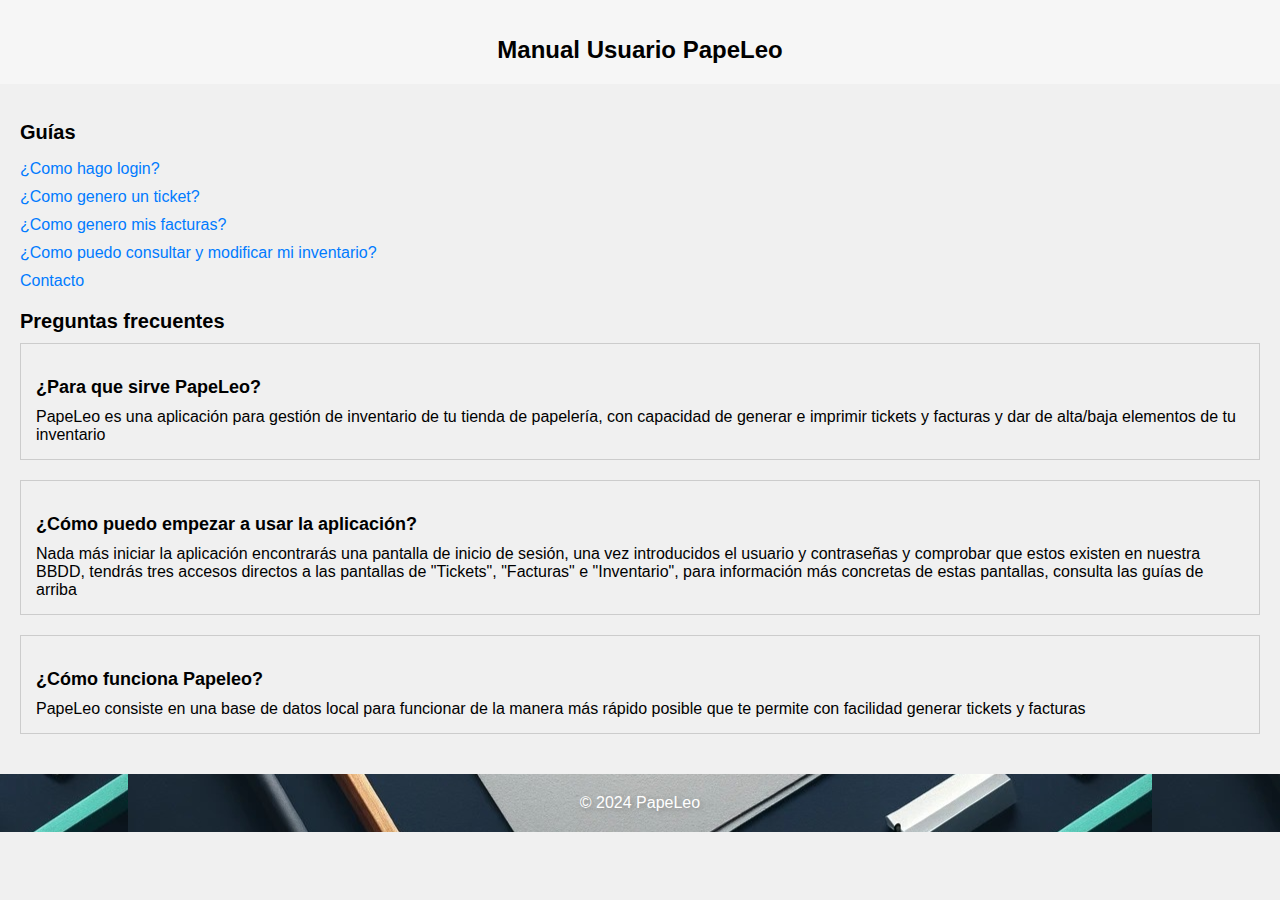
<file: target/classes/paginaWeb/paginaWeb/index.html>
<!DOCTYPE html>
<html lang="es">
<head>
  <meta charset="UTF-8">
  <meta name="viewport" content="width=device-width, initial-scale=1.0">
  <title>Manual Usuario PapeLeo</title>
  <link rel="stylesheet" href="estilo/style.css">
</head>
<body>
  <header>
    <h1>Manual Usuario PapeLeo</h1>
  </header>

  <main>
    <section class="categorias">
      <h2>Guías</h2>
      <ul>
        <li><a href="guias/login.html">¿Como hago login?</a></li>
        <li><a href="guias/generar-ticket.html">¿Como genero un ticket?</a></li>
        <li><a href="guias/facturas.html">¿Como genero mis facturas?</a></li>
        <li><a href="guias/inventario.html">¿Como puedo consultar y modificar mi inventario?</a></li>
        <li><a href="guias/contacto.html">Contacto</a></li>
      </ul>
    </section>

    <section class="preguntas-frecuentes">
      <h2>Preguntas frecuentes</h2>
      <div class="pregunta">
        <h3>¿Para que sirve PapeLeo?</h3>
        <p>PapeLeo es una aplicación para gestión de inventario de tu tienda de papelería, con capacidad de generar e imprimir tickets y facturas y dar de alta/baja elementos de tu inventario</p>
      </div>
      <div class="pregunta">
        <h3>¿Cómo puedo empezar a usar la aplicación?</h3>
        <p>Nada más iniciar la aplicación encontrarás una pantalla de inicio de sesión, una vez introducidos el usuario y contraseñas y comprobar que estos existen en nuestra BBDD, tendrás tres accesos directos a las pantallas de "Tickets", "Facturas" e "Inventario", para información más concretas de estas pantallas, consulta las guías de arriba</p>
      </div>
      <div class="pregunta">
        <h3>¿Cómo funciona Papeleo?</h3>
        <p>PapeLeo consiste en una base de datos local para funcionar de la manera más rápido posible que te permite con facilidad generar tickets y facturas</p>
      </div>
      </section>
  </main>

  <footer>
    <p>&copy; 2024 PapeLeo</p>
  </footer>
</body>
</html>
</file>
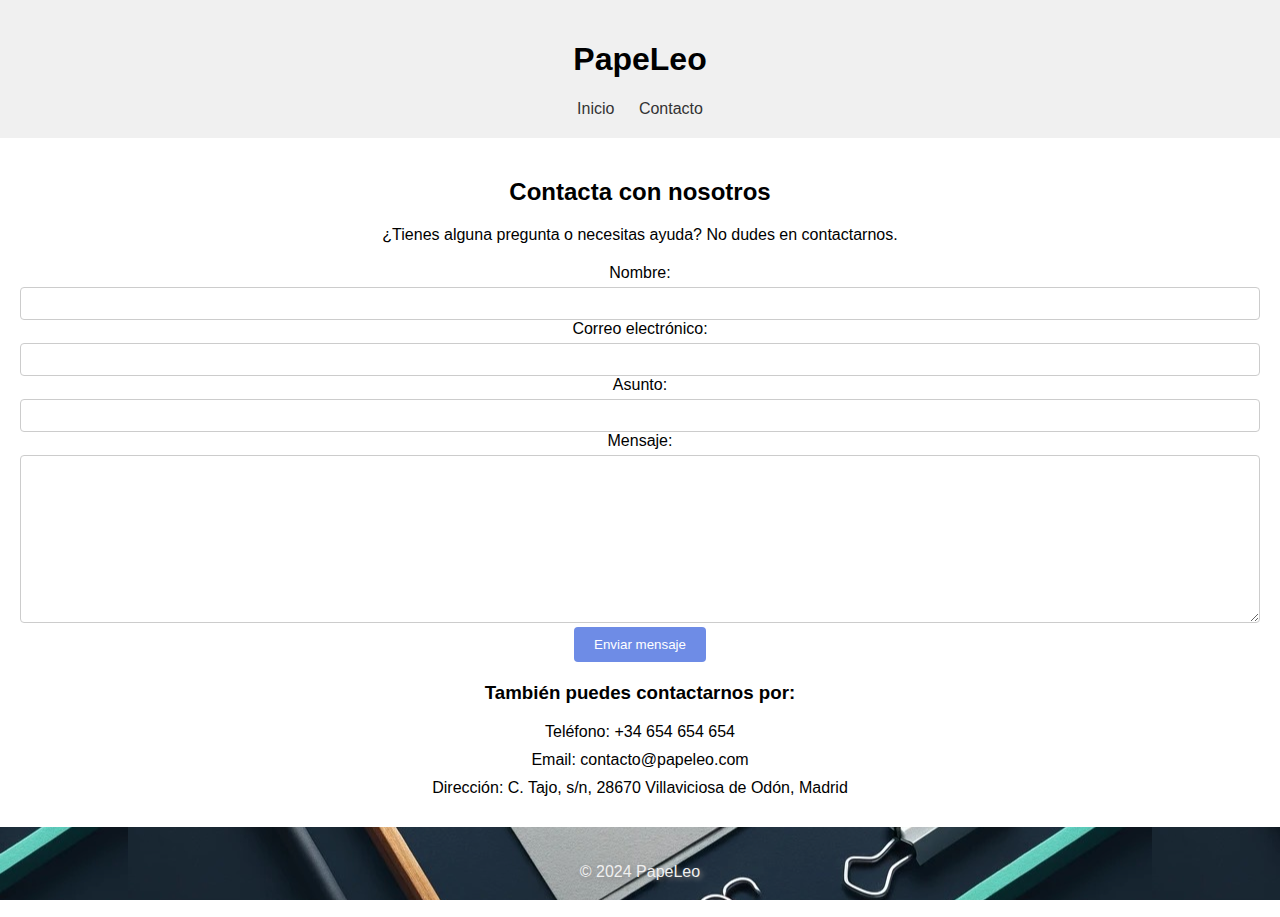
<file: target/classes/paginaWeb/paginaWeb/guias/contacto.html>
<!DOCTYPE html>
<html lang="es">
<head>
    <meta charset="UTF-8">
    <meta name="viewport" content="width=device-width, initial-scale=1.0">
    <title>Contacto - PapeLeo</title>
    <link rel="stylesheet" href="estilosguias/styleContacto.css">
</head>
<body>
    <header>
        <h1>PapeLeo</h1>
        <nav>
            <ul>
                <li><a href="../index.html">Inicio</a></li>
                <li><a href="contacto.html">Contacto</a></li>
            </ul>
        </nav>
    </header>

    <main>
        <section class="contacto">
            <h2>Contacta con nosotros</h2>
            <p>¿Tienes alguna pregunta o necesitas ayuda? No dudes en contactarnos.</p>

            <form action="#">
                <label for="nombre">Nombre:</label>
                <input type="text" id="nombre" name="nombre" required>

                <label for="email">Correo electrónico:</label>
                <input type="email" id="email" name="email" required>

                <label for="asunto">Asunto:</label>
                <input type="text" id="asunto" name="asunto" required>

                <label for="mensaje">Mensaje:</label>
                <textarea id="mensaje" name="mensaje" rows="10" required></textarea>

                <button type="submit">Enviar mensaje</button>
            </form>

            <div class="informacion-contacto">
                <h3>También puedes contactarnos por:</h3>
                <ul>
                    <li>Teléfono: +34 654 654 654</li>
                    <li>Email: contacto@papeleo.com</li>
                    <li>Dirección: C. Tajo, s/n, 28670 Villaviciosa de Odón, Madrid</li>
                </ul>
            </div>
        </section>
    </main>

    <footer>
        <p>&copy; 2024 PapeLeo</p>
    </footer>
</body>
</html>
</file>
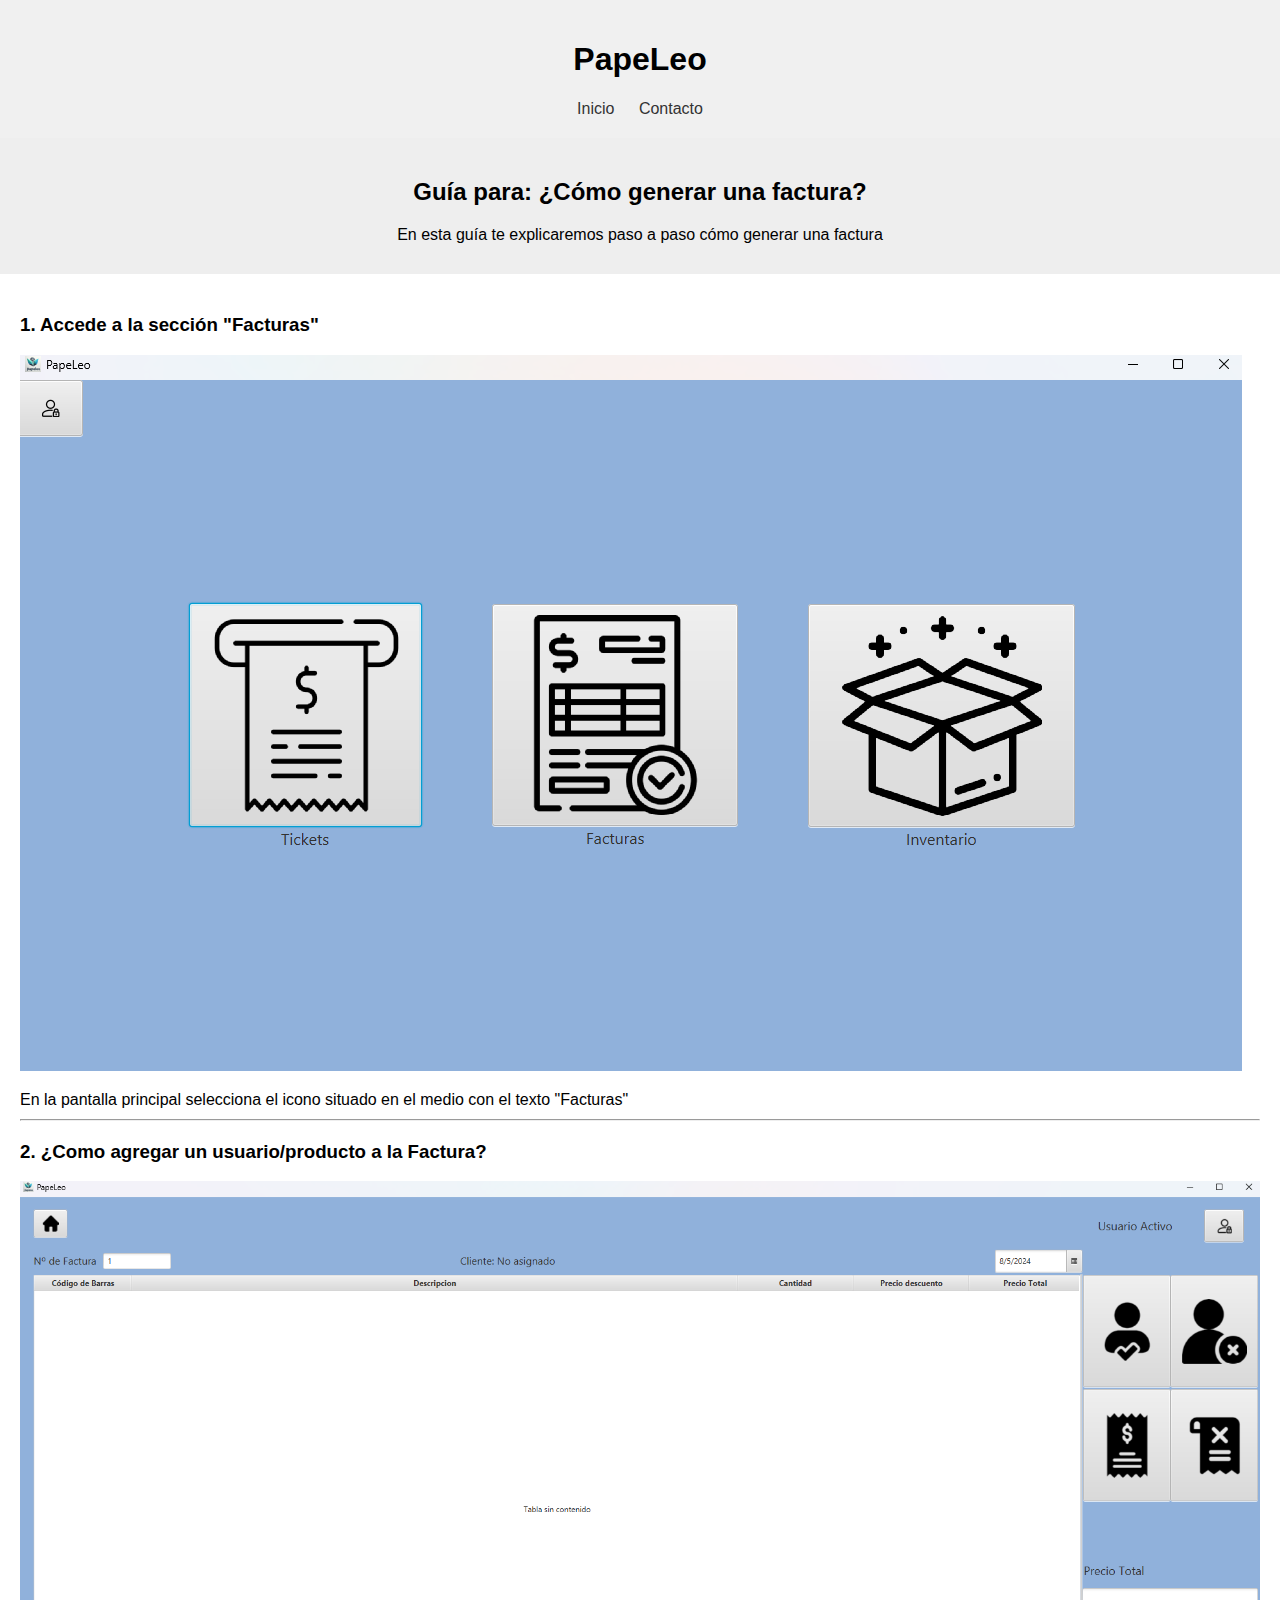
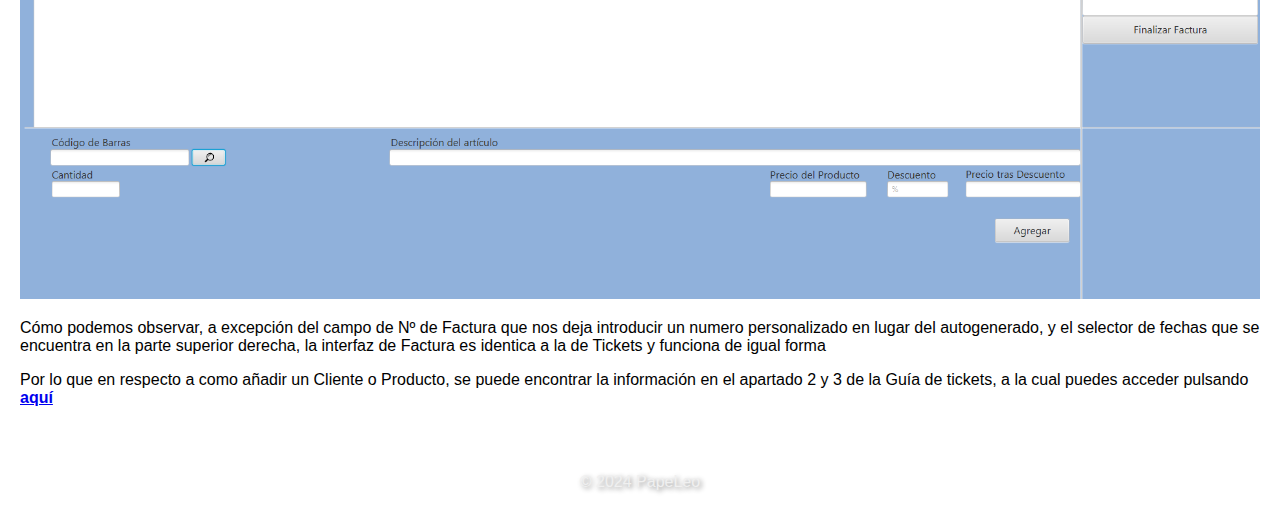
<file: target/classes/paginaWeb/paginaWeb/guias/facturas.html>
<!DOCTYPE html>
<html lang="es">
<head>
    <meta charset="UTF-8">
    <meta name="viewport" content="width=device-width, initial-scale=1.0">
    <title>Guía - PapeLeo</title>
    <link rel="stylesheet" href="estilosguias/style.css">
</head>
<body>
    <header>
        <h1>PapeLeo</h1>
        <nav>
            <ul>
                <li><a href="../index.html">Inicio</a></li>
                <li><a href="contacto.html">Contacto</a></li>
            </ul>
        </nav>
    </header>

    <main>
        <section class="hero">
            <h2>Guía para: ¿Cómo generar una factura?</h2>
            <p>En esta guía te explicaremos paso a paso cómo generar una factura</p>
        </section>

        <section class="contenido">
            <h3>1. Accede a la sección "Facturas"</h3>
            <p><img src="imagenes/Tickets1.png" alt="Factura1"></p>
            <p>En la pantalla principal selecciona el icono situado en el medio con el texto "Facturas"</p>
            <hr>

            <h3>2. ¿Como agregar un usuario/producto a la Factura? </h3>
            <p><img src="imagenes/Factura2.png" alt="Factura2"></p>
            <p>Cómo podemos observar, a excepción del campo de Nº de Factura que nos deja introducir un numero personalizado en lugar del autogenerado, y el selector de fechas que se encuentra en la parte superior derecha, la interfaz de Factura es identica a la de Tickets y funciona de igual forma</p>
            <p>Por lo que en respecto a como añadir un Cliente o Producto, se puede encontrar la información en el apartado 2 y 3 de la Guía de tickets, a la cual puedes acceder pulsando <a href="generar-ticket.html"><b>aquí</b></a></p>
        </section>
    </main>

    <footer>
        <p>&copy; 2024 PapeLeo</p>
    </footer>
</body>
</html>
</file>
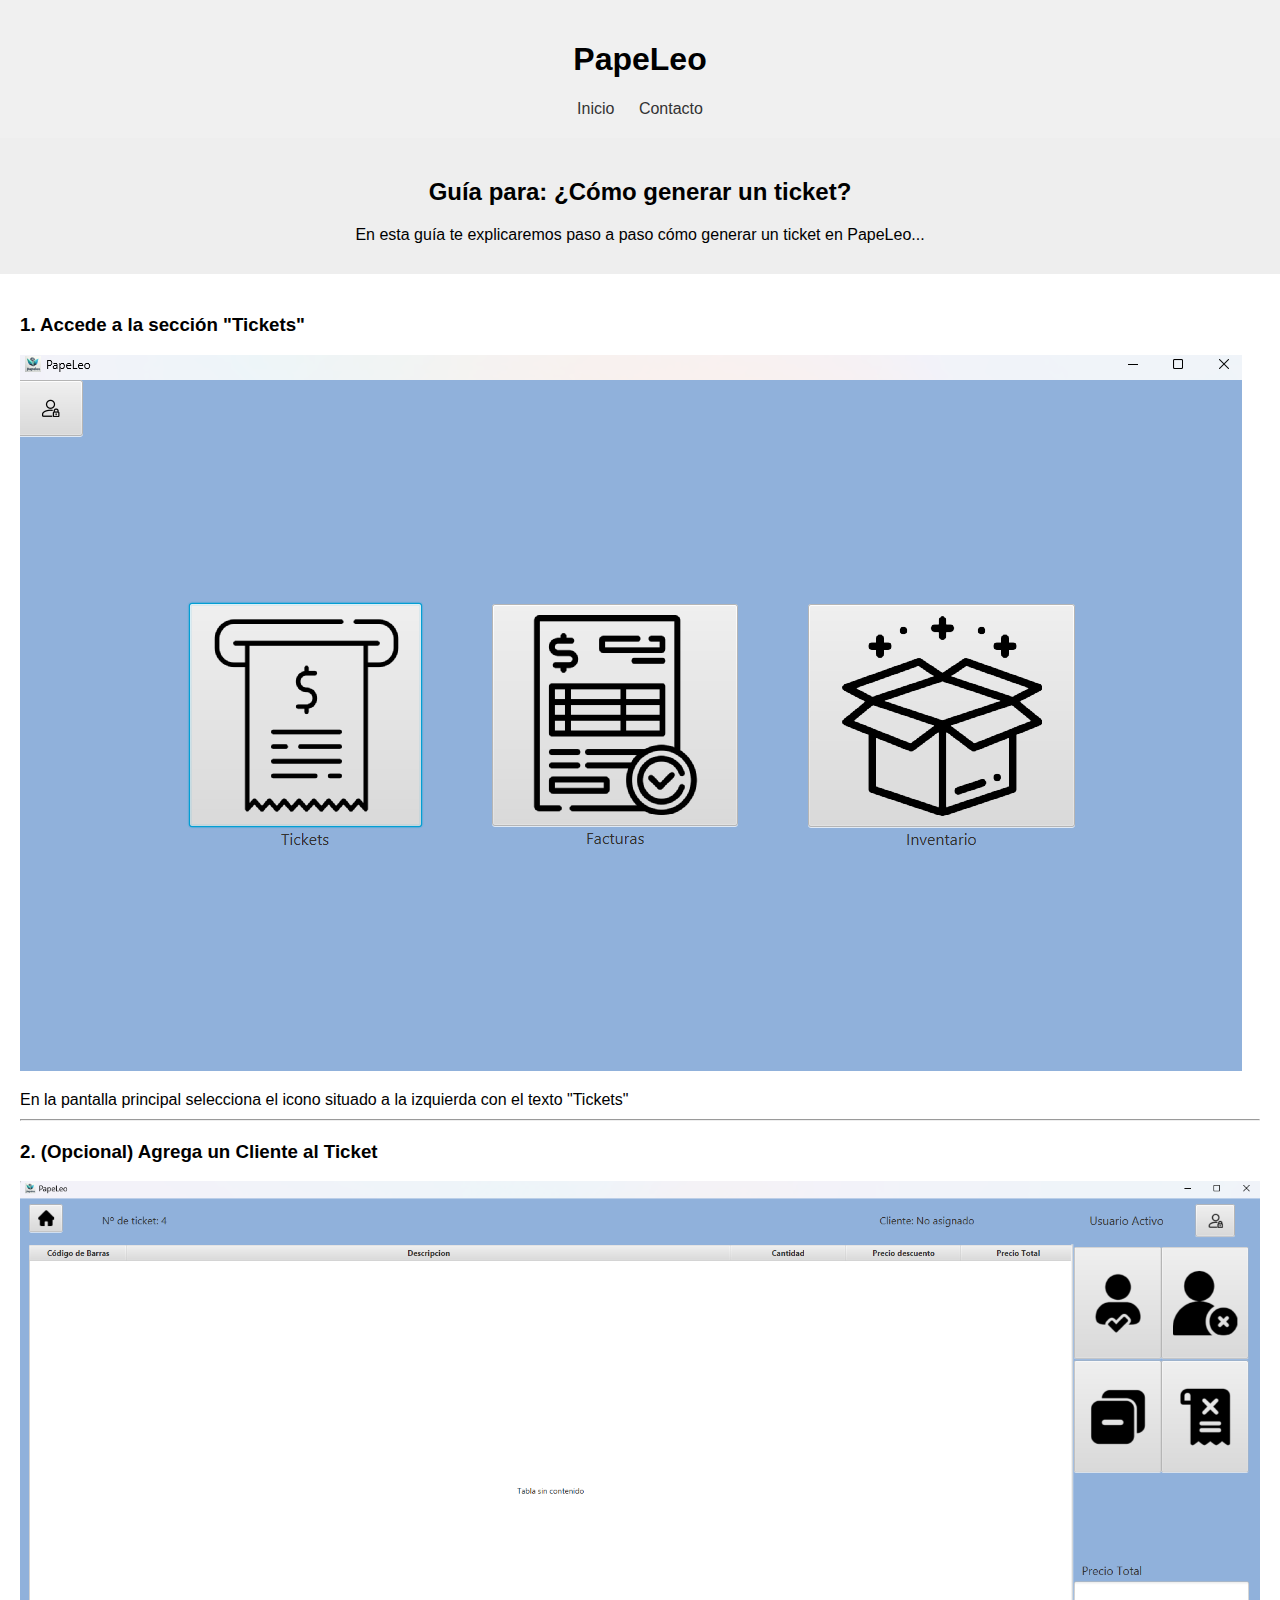
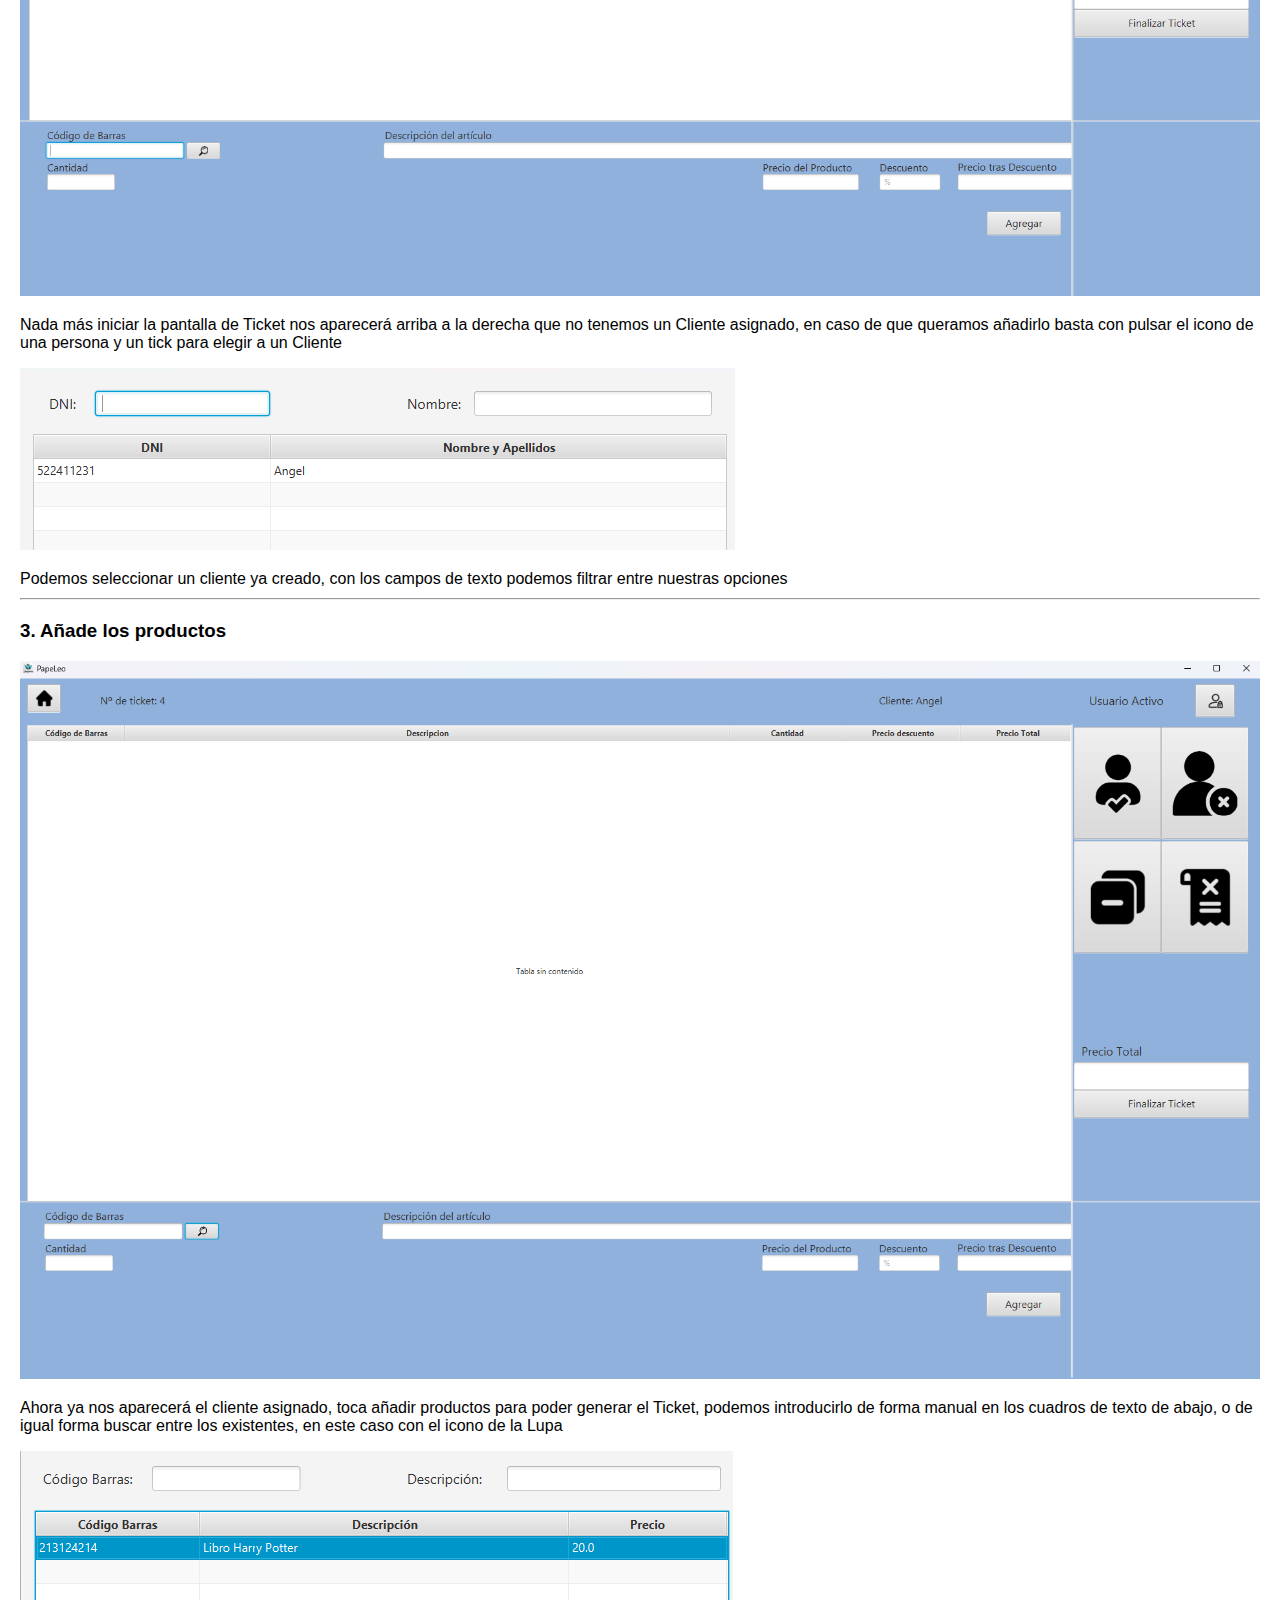
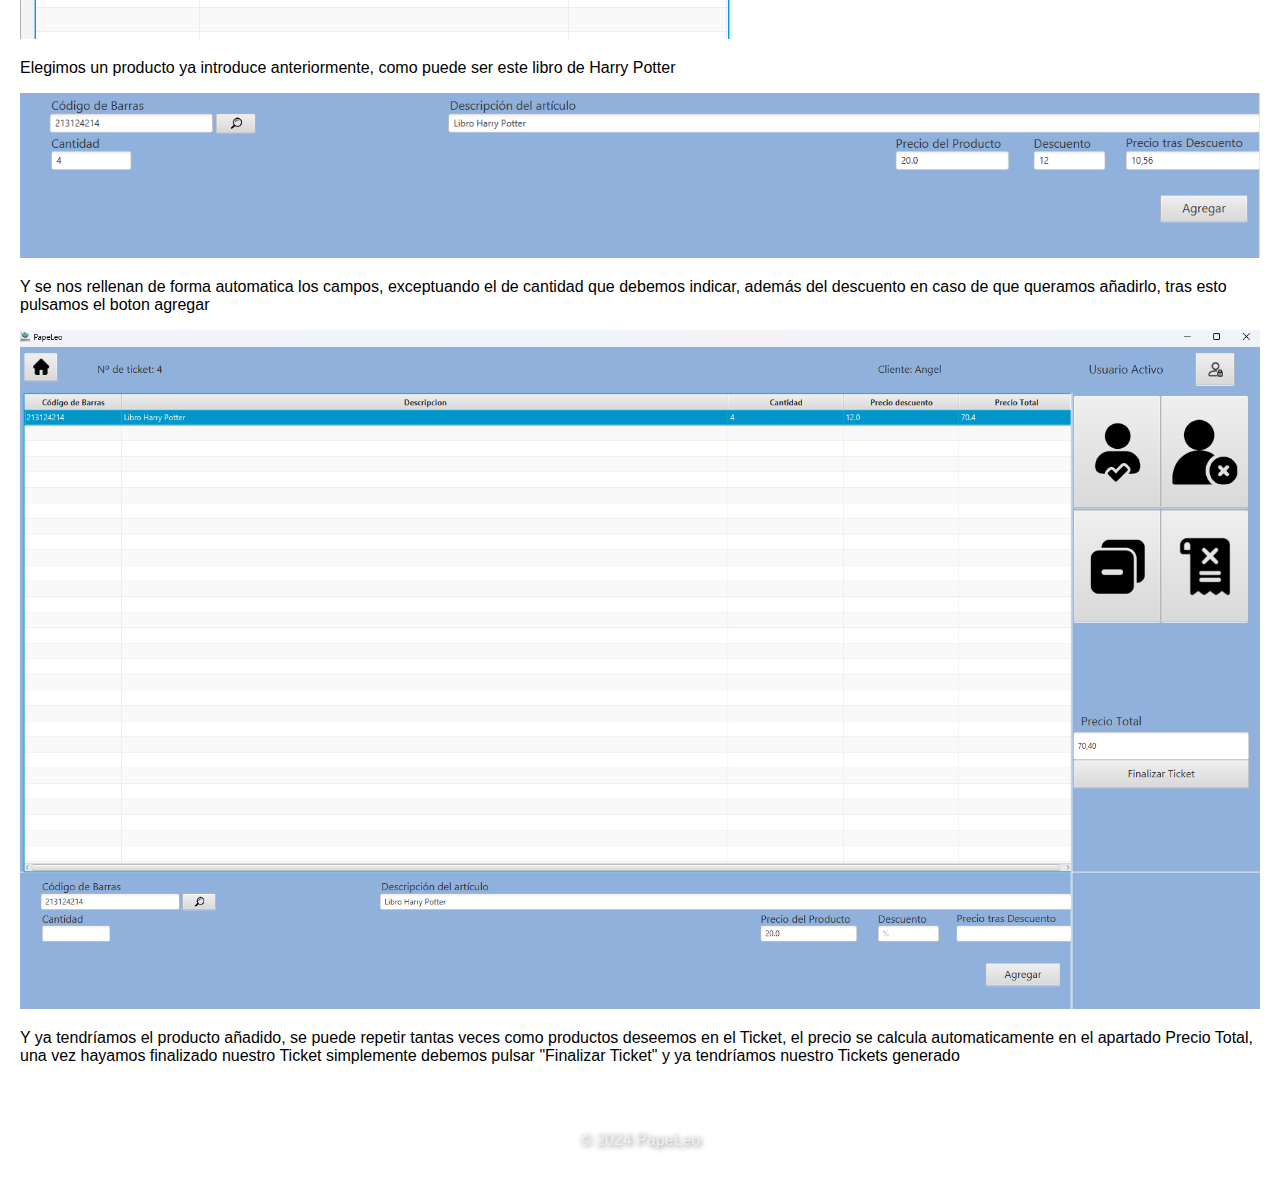
<file: target/classes/paginaWeb/paginaWeb/guias/generar-ticket.html>
<!DOCTYPE html>
<html lang="es">
<head>
    <meta charset="UTF-8">
    <meta name="viewport" content="width=device-width, initial-scale=1.0">
    <title>Guía - PapeLeo</title>
    <link rel="stylesheet" href="estilosguias/style.css">
</head>
<body>
    <header>
        <h1>PapeLeo</h1>
        <nav>
            <ul>
                <li><a href="../index.html">Inicio</a></li>
                <li><a href="contacto.html">Contacto</a></li>
            </ul>
        </nav>
    </header>

    <main>
        <section class="hero">
            <h2>Guía para: ¿Cómo generar un ticket?</h2>
            <p>En esta guía te explicaremos paso a paso cómo generar un ticket en PapeLeo...</p>
        </section>

        <section class="contenido">
            <h3>1. Accede a la sección "Tickets"</h3>
            <p><img src="imagenes/Tickets1.png" alt="Tickets1"></p>
            <p>En la pantalla principal selecciona el icono situado a la izquierda con el texto "Tickets"</p>
            <hr>

            <h3>2. (Opcional) Agrega un Cliente al Ticket</h3>
            <p><img src="imagenes/Tickets2.png" alt="Ticket2"></p>
            <p>Nada más iniciar la pantalla de Ticket nos aparecerá arriba a la derecha que no tenemos un Cliente asignado, en caso de que queramos añadirlo basta con pulsar el icono de una persona y un tick para elegir a un Cliente</p>
            <p><img src="imagenes/Tickets3.png" alt="Ticket3"></p>
            <p>Podemos seleccionar un cliente ya creado, con los campos de texto podemos filtrar entre nuestras opciones</p>
            <hr>
            

            <h3>3. Añade los productos</h3>
            <p><img src="imagenes/Tickets4.png" alt="Ticket4"></p>
            <p>Ahora ya nos aparecerá el cliente asignado, toca añadir productos para poder generar el Ticket, podemos introducirlo de forma manual en los cuadros de texto de abajo, o de igual forma buscar entre los existentes, en este caso con el icono de la Lupa</p>
            <p><img src="imagenes/Tickets5.png" alt="Ticket5"></p>
            <p>Elegimos un producto ya introduce anteriormente, como puede ser este libro de Harry Potter</p>
            <p><img src="imagenes/Tickets6.png" alt="Ticket6"></p>
            <p>Y se nos rellenan de forma automatica los campos, exceptuando el de cantidad que debemos indicar, además del descuento en caso de que queramos añadirlo, tras esto pulsamos el boton agregar</p>
            <p><img src="imagenes/Tickets7.png" alt="Ticket7"></p>
            <p>Y ya tendríamos el producto añadido, se puede repetir tantas veces como productos deseemos en el Ticket, el precio se calcula automaticamente en el apartado Precio Total, una vez hayamos finalizado nuestro Ticket simplemente debemos pulsar "Finalizar Ticket" y ya tendríamos nuestro Tickets generado</p>
        </section>
    </main>

    <footer>
        <p>&copy; 2024 PapeLeo</p>
    </footer>
</body>
</html>
</file>
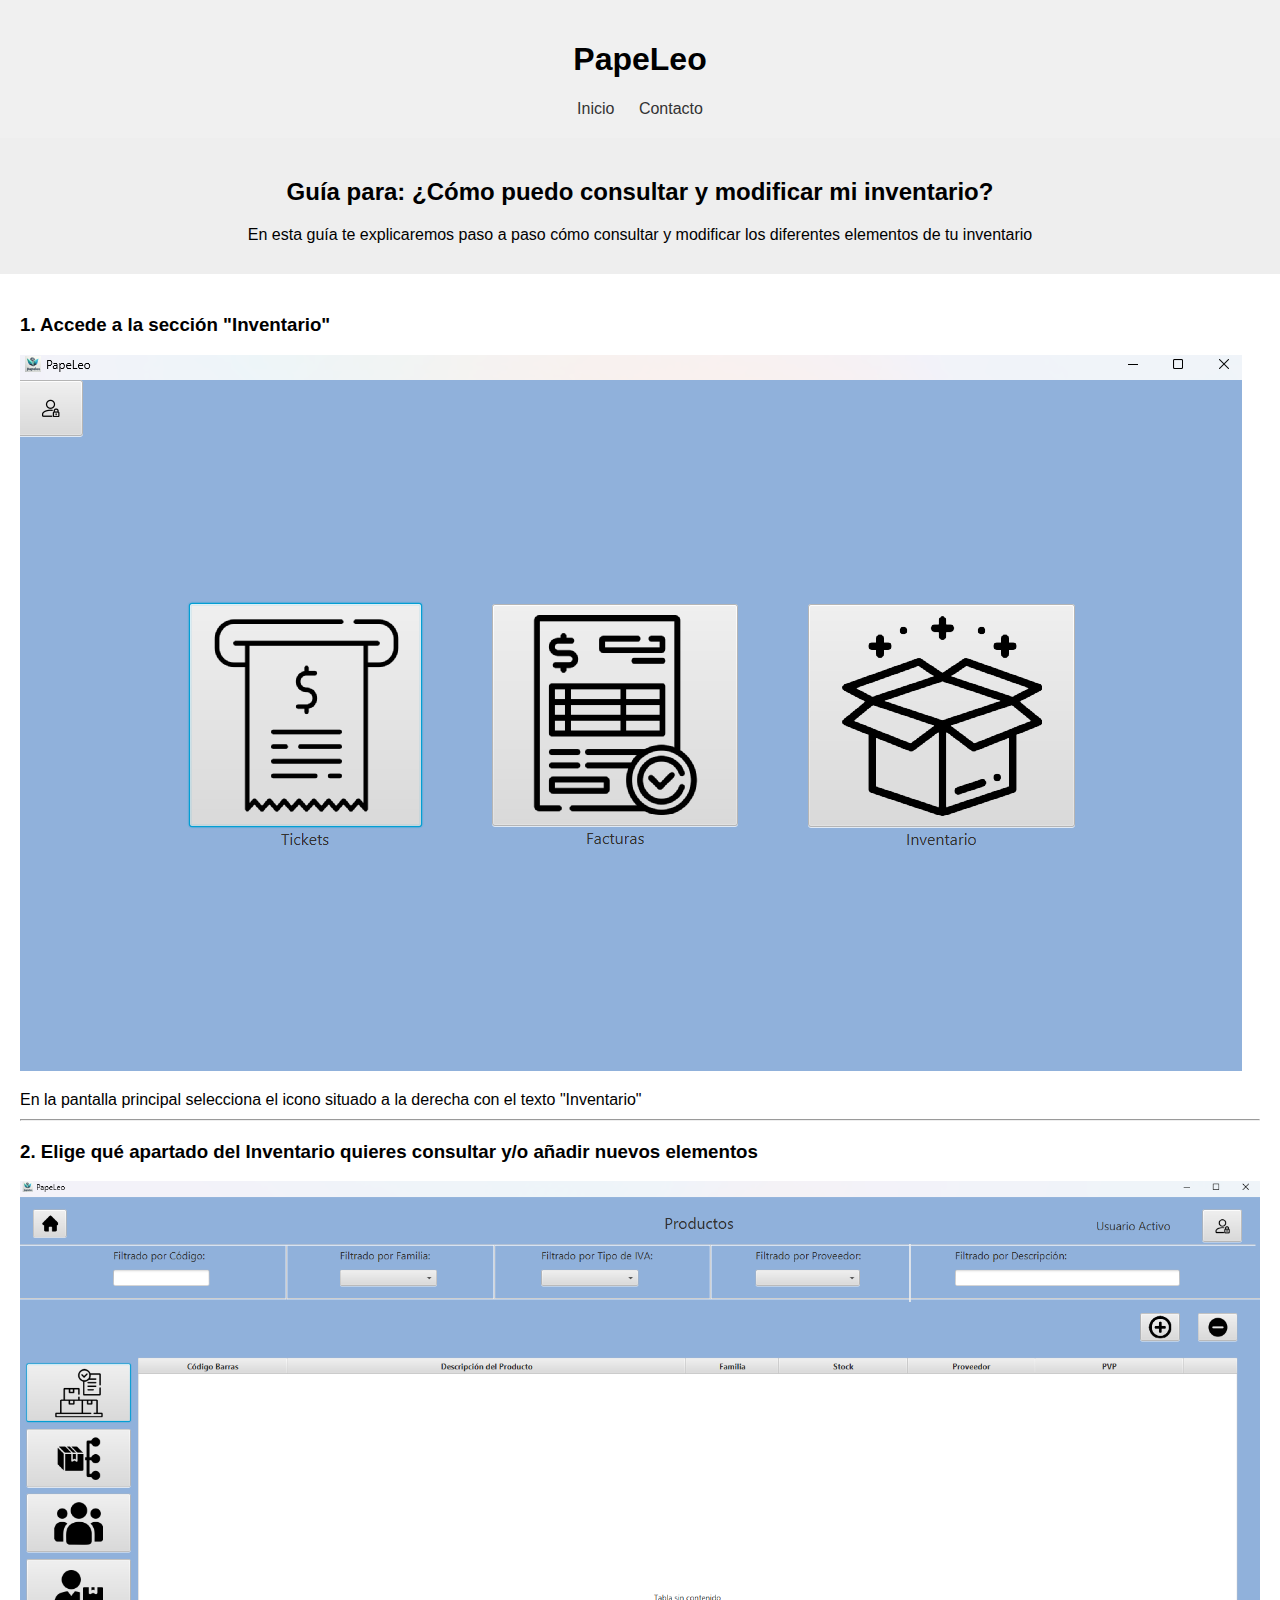
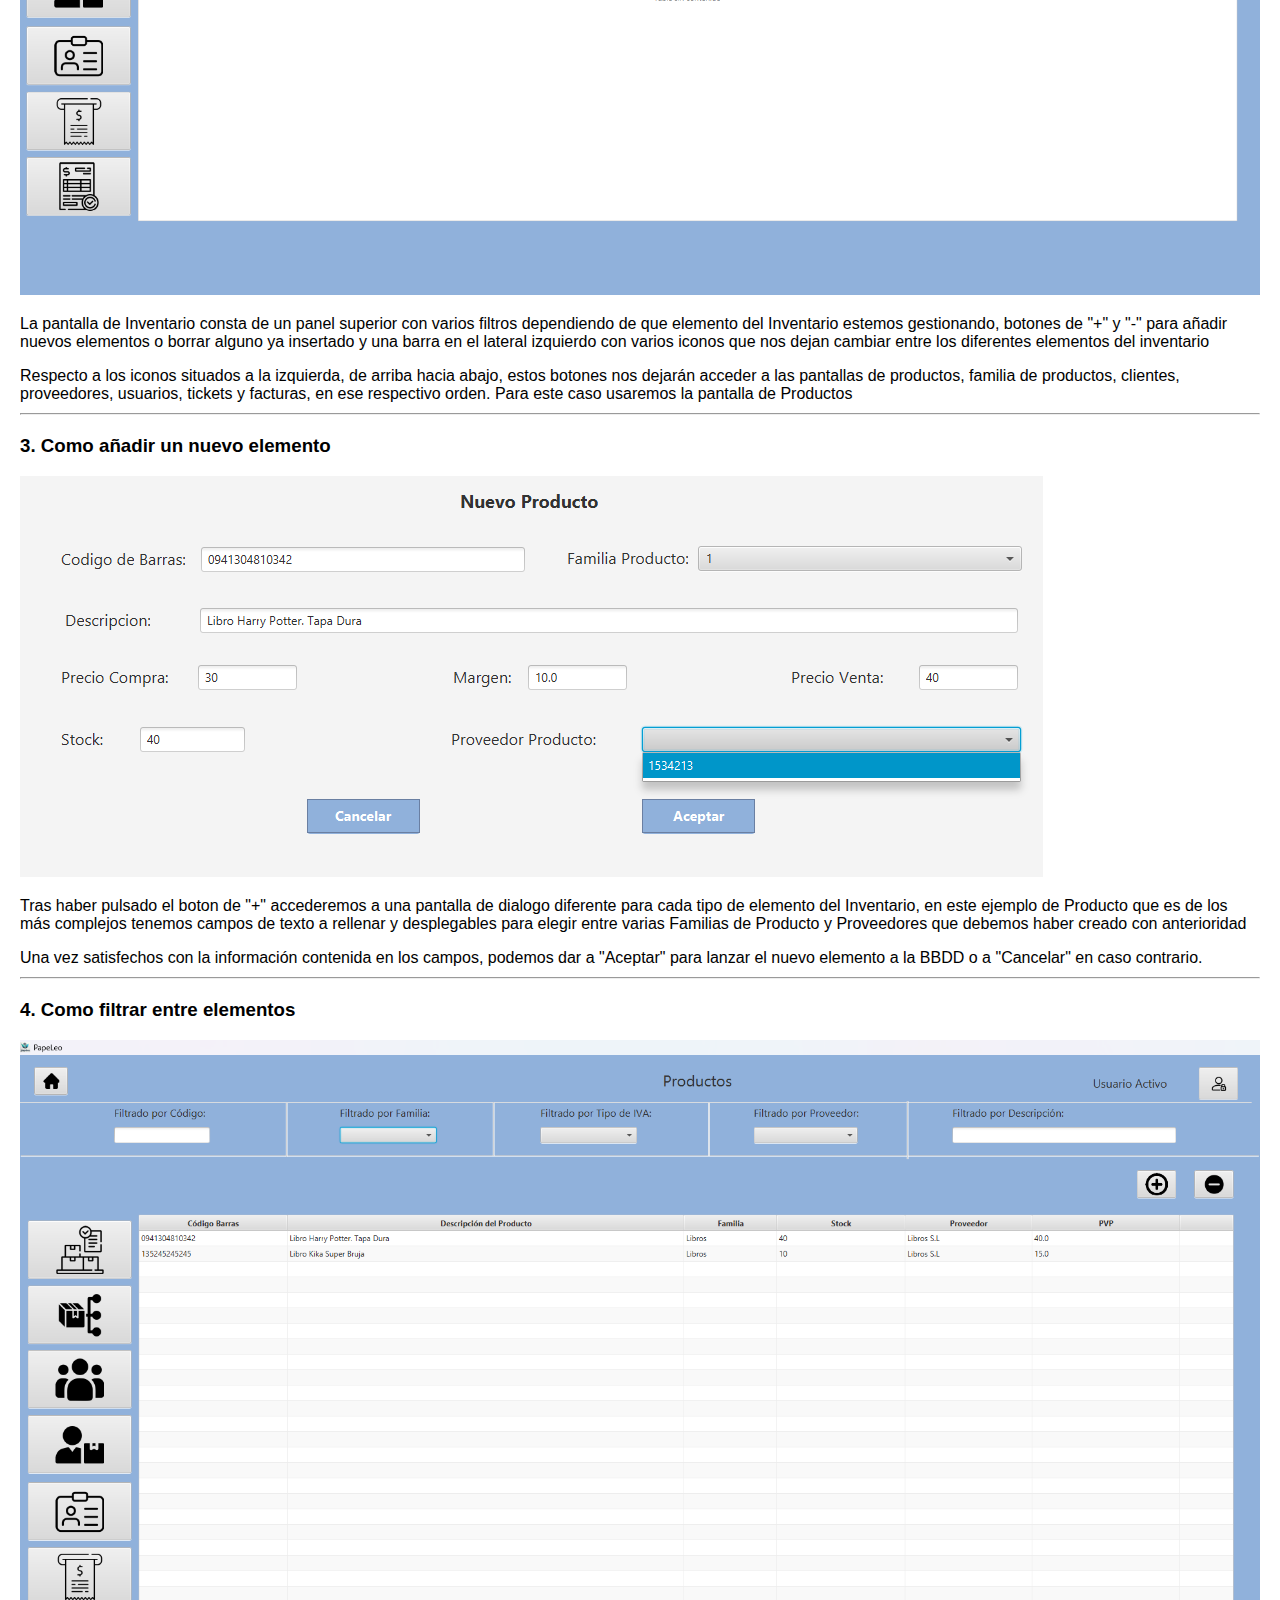
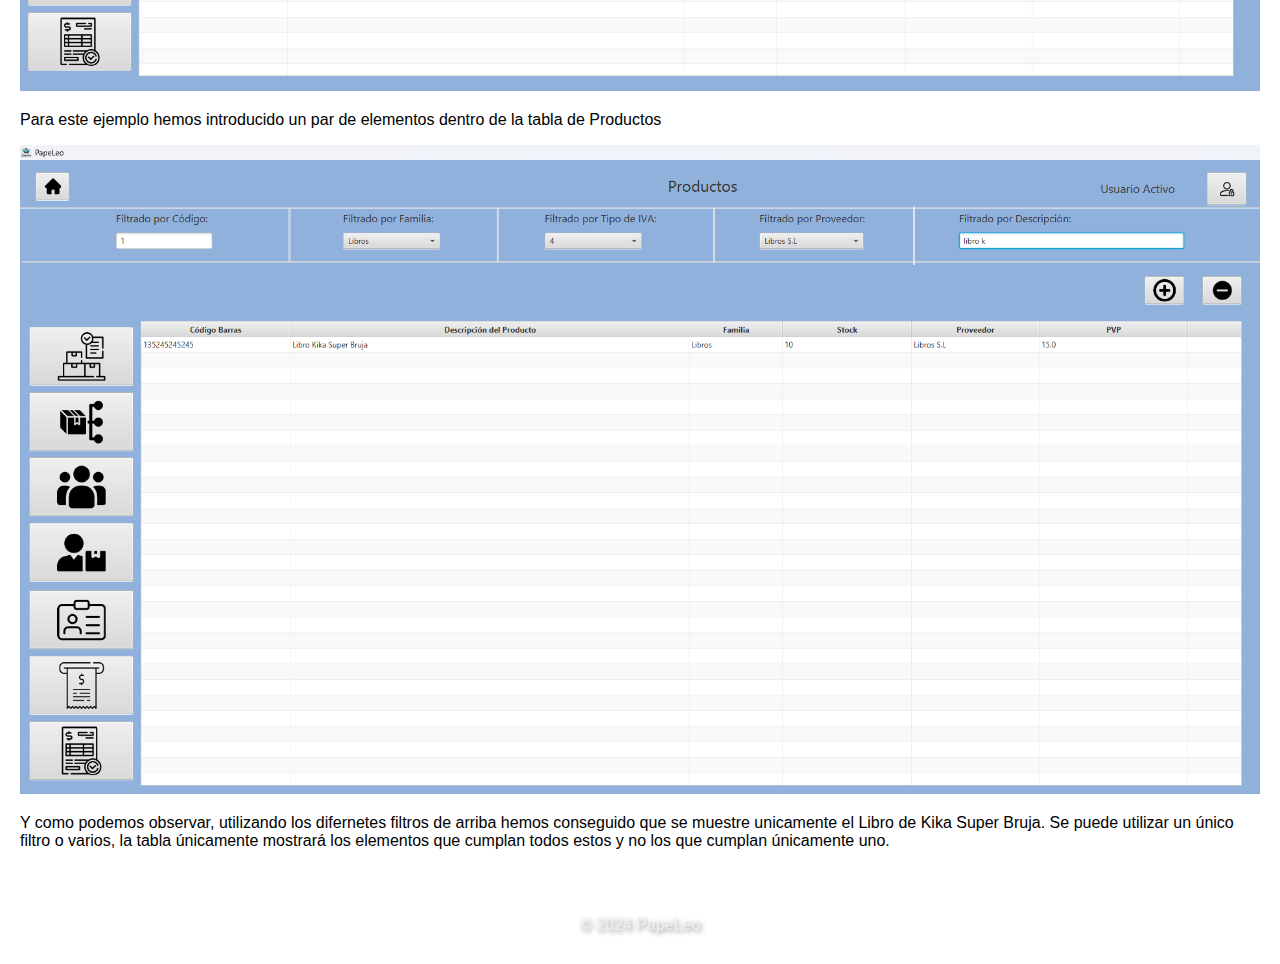
<file: target/classes/paginaWeb/paginaWeb/guias/inventario.html>
<!DOCTYPE html>
<html lang="es">
<head>
    <meta charset="UTF-8">
    <meta name="viewport" content="width=device-width, initial-scale=1.0">
    <title>Guía - PapeLeo</title>
    <link rel="stylesheet" href="estilosguias/style.css">
</head>
<body>
    <header>
        <h1>PapeLeo</h1>
        <nav>
            <ul>
                <li><a href="../index.html">Inicio</a></li>
                <li><a href="contacto.html">Contacto</a></li>
            </ul>
        </nav>
    </header>

    <main>
        <section class="hero">
            <h2>Guía para: ¿Cómo puedo consultar y modificar mi inventario?</h2>
            <p>En esta guía te explicaremos paso a paso cómo consultar y modificar los diferentes elementos de tu inventario</p>
        </section>

        <section class="contenido">
            <h3>1. Accede a la sección "Inventario"</h3>
            <p><img src="imagenes/Tickets1.png" alt="Inventario1"></p>
            <p>En la pantalla principal selecciona el icono situado a la derecha con el texto "Inventario"</p>
            <hr>

            <h3>2. Elige qué apartado del Inventario quieres consultar y/o añadir nuevos elementos </h3>
            <p><img src="imagenes/Inventario2.png" alt="Inventario2"></p>
            <p>La pantalla de Inventario consta de un panel superior con varios filtros dependiendo de que elemento del Inventario estemos gestionando, botones de "+" y "-" para añadir nuevos elementos o borrar alguno ya insertado y una barra en el lateral izquierdo con varios iconos que nos dejan cambiar entre los diferentes elementos del inventario</p>
            <p>Respecto a los iconos situados a la izquierda, de arriba hacia abajo, estos botones nos dejarán acceder a las pantallas de productos, familia de productos, clientes, proveedores, usuarios, tickets y facturas, en ese respectivo orden. Para este caso usaremos la pantalla de Productos</p>
            
            <hr>

            <h3>3. Como añadir un nuevo elemento </h3>
            <p><img src="imagenes/Inventario3.png" alt="Inventario3"></p>
            <p>Tras haber pulsado el boton de "+" accederemos a una pantalla de dialogo diferente para cada tipo de elemento del Inventario, en este ejemplo de Producto que es de los más complejos tenemos campos de texto a rellenar y desplegables para elegir entre varias Familias de Producto y Proveedores que debemos haber creado con anterioridad</p>
            <p>Una vez satisfechos con la información contenida en los campos, podemos dar a "Aceptar" para lanzar el nuevo elemento a la BBDD o a "Cancelar" en caso contrario.</p>

            <hr>

            <h3>4. Como filtrar entre elementos </h3>
            <p><img src="imagenes/Inventario4.png" alt="Inventario4"></p>
            <p>Para este ejemplo hemos introducido un par de elementos dentro de la tabla de Productos</p>
            <p><img src="imagenes/Inventario5.png" alt="Inventario5"></p>
            <p>Y como podemos observar, utilizando los difernetes filtros de arriba hemos conseguido que se muestre unicamente el Libro de Kika Super Bruja. Se puede utilizar un único filtro o varios, la tabla únicamente mostrará los elementos que cumplan todos estos y no los que cumplan únicamente uno.</p>
        </section>
    </main>

    <footer>
        <p>&copy; 2024 PapeLeo</p>
    </footer>
</body>
</html>
</file>
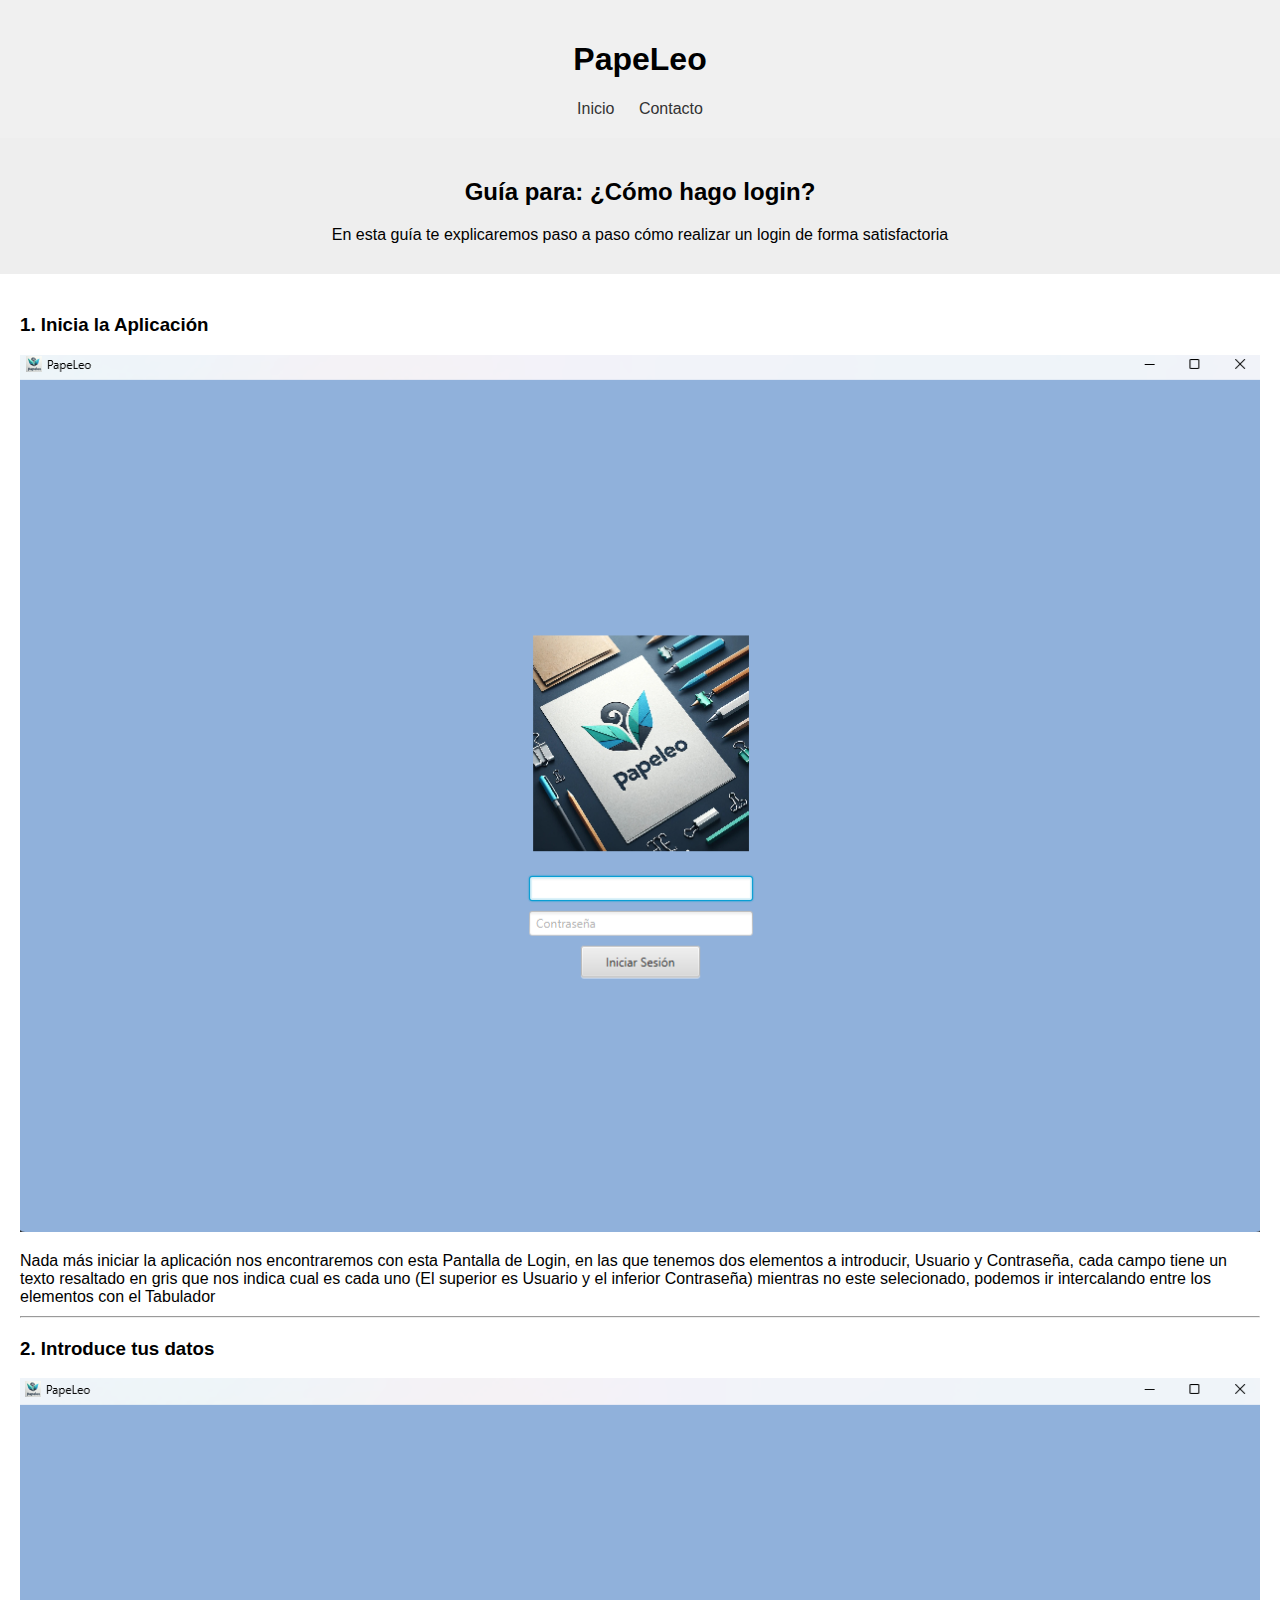
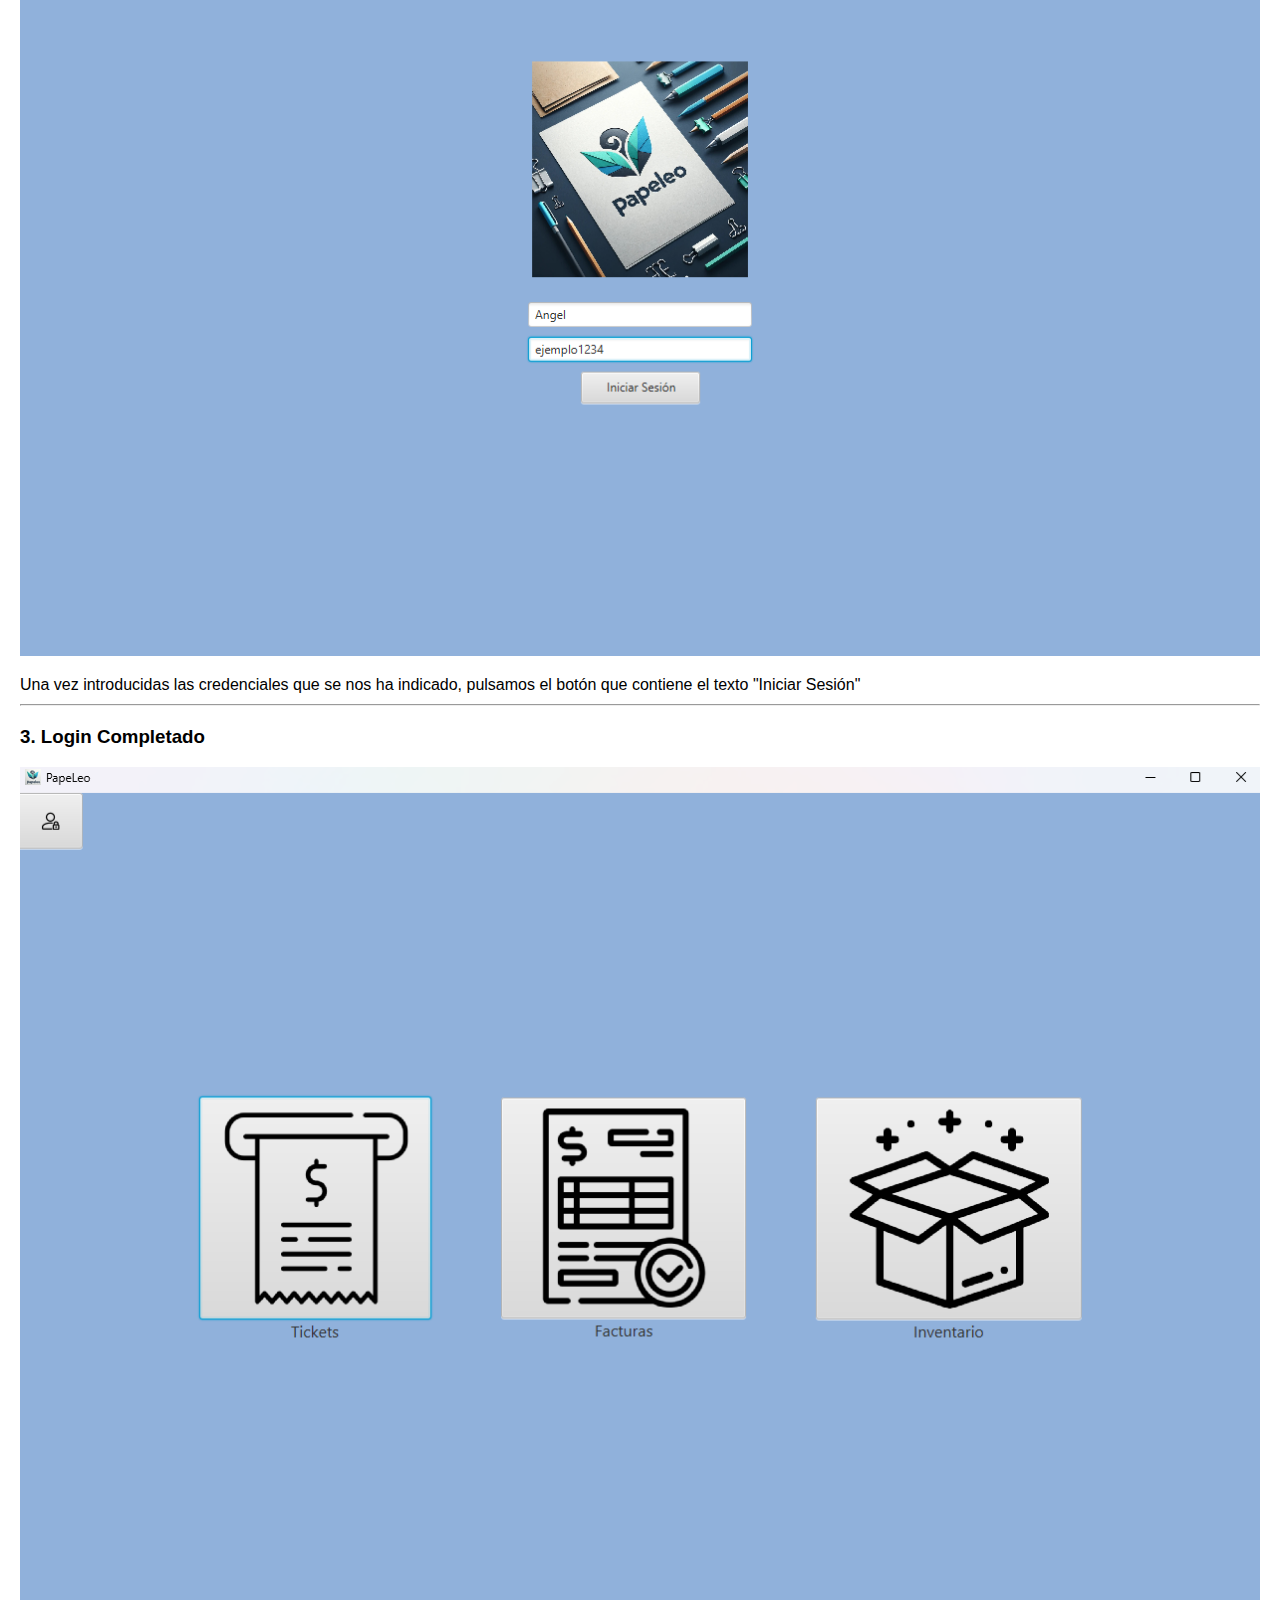
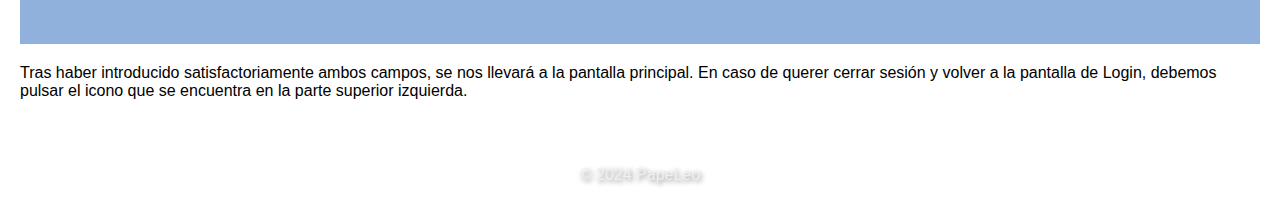
<file: target/classes/paginaWeb/paginaWeb/guias/login.html>
<!DOCTYPE html>
<html lang="es">
<head>
    <meta charset="UTF-8">
    <meta name="viewport" content="width=device-width, initial-scale=1.0">
    <title>Guía - PapeLeo</title>
    <link rel="stylesheet" href="estilosguias/style.css">
</head>
<body>
    <header>
        <h1>PapeLeo</h1>
        <nav>
            <ul>
                <li><a href="../index.html">Inicio</a></li>
                <li><a href="contacto.html">Contacto</a></li>
            </ul>
        </nav>
    </header>

    <main>
        <section class="hero">
            <h2>Guía para: ¿Cómo hago login?</h2>
            <p>En esta guía te explicaremos paso a paso cómo realizar un login de forma satisfactoria</p>
        </section>

        <section class="contenido">
            <h3>1. Inicia la Aplicación</h3>
            <p><img src="../imagenes/Login1.png" alt="Login1"></p>
            <p>Nada más iniciar la aplicación nos encontraremos con esta Pantalla de Login, en las que tenemos dos elementos a introducir, Usuario y Contraseña, cada campo tiene un texto resaltado en gris que nos indica cual es cada uno (El superior es Usuario y el inferior Contraseña) mientras no este selecionado, podemos ir intercalando entre los elementos con el Tabulador</p>
            <hr>
            <h3>2. Introduce tus datos</h3>
            <p><img src="../imagenes/Login2.png" alt="Login2"></p>
            <p>Una vez introducidas las credenciales que se nos ha indicado, pulsamos el botón que contiene el texto "Iniciar Sesión"</p>
            <hr>
            <h3>3. Login Completado </h3>
            <p><img src="../imagenes/Login3.png" alt="Login3"></p>
            <p>Tras haber introducido satisfactoriamente ambos campos, se nos llevará a la pantalla principal. En caso de querer cerrar sesión y volver a la pantalla de Login, debemos pulsar el icono que se encuentra en la parte superior izquierda. </p>
        </section>
    </main>

    <footer>
        <p>&copy; 2024 PapeLeo</p>
    </footer>
</body>
</html>
</file>
<file: target/classes/paginaWeb/paginaWeb/estilo/style.css>
body {
    font-family: sans-serif;
    margin: 0;
    padding: 0;
    background-color: #f0f0f0;
  }
  
  header {
    background-color: #f6f6f6;
    padding: 20px;
    text-align: center;
  }
  
  h1 {
    font-size: 24px;
    margin-bottom: 0;
  }
  
  main {
    padding: 20px;
  }
  
  .categorias {
    margin-bottom: 20px;
  }
  
  .categorias h2 {
    font-size: 20px;
    margin-bottom: 10px;
  }
  
  .categorias ul {
    list-style: none;
    padding: 0;
  }
  
  .categorias li {
    margin-bottom: 10px;
  }
  
  .categorias a {
    text-decoration: none;
    color: #007bff;
  }
  
  .preguntas-frecuentes {
    margin-bottom: 20px;
  }
  
  .preguntas-frecuentes h2 {
    font-size: 20px;
    margin-bottom: 10px;
  }
  
  .pregunta {
    border: 1px solid #ccc;
    padding: 15px;
    margin-bottom: 20px;
  }
  
  .pregunta h3 {
    font-size: 18px;
    margin-bottom: 10px;
  }
  
  .pregunta p {
    margin: 0;
  }
  
  footer {
    color: #ffffff;
    padding: 20px;
    text-align: center;
    background-image: url(../imagenes/iconoGrande.jpeg); 
    background-attachment: fixed; 
    background-position: center; 
    
  }
  
  footer p {
    margin: 0;
    text-shadow: 2px 2px 5px #888; 
  }
</file>
<file: target/classes/paginaWeb/paginaWeb/guias/estilosguias/styleContacto.css>
/* style.css */

body {
    font-family: sans-serif;
    margin: 0;
    padding: 0;
}

header {
    background-color: #f0f0f0;
    padding: 20px;
    
}

h1 {
    text-align: center;

}

nav ul {
    list-style: none;
    margin: 0;
    padding: 0;
    text-align: center;
}

nav li {
    display: inline-block;
    margin: 0 10px;
}

nav a {
    text-decoration: none;
    color: #333;
}

.contacto {
    padding: 20px;
    text-align: center;
}

h2 {
    margin-top: 20px;
}

form {
    margin-top: 20px;
}

label {
    display: block;
    margin-bottom: 5px;
}

input[type="text"],
input[type="email"],
textarea {
    width: 100%;
    padding: 8px;
    border: 1px solid #ccc;
    border-radius: 4px;
    box-sizing: border-box;
}

button[type="submit"] {
    background-color: #6e8ce6;
    color: white;
    padding: 10px 20px;
    border: none;
    border-radius: 4px;
    cursor: pointer;
}

.informacion-contacto {
    margin-top: 20px;
}

h3 {
    margin-top: 0;
}

ul {
    list-style: none;
    margin: 0;
    padding: 0;
}

li {
    margin-bottom: 10px;
}

footer {
    color: #f0f0f0;
    padding: 20px;
    text-align: center;
    background-image: url(../../imagenes/iconoGrande.jpeg); 
    background-attachment: fixed; 
    background-position: center; 
    text-shadow: 2px 2px 5px #888; 
}
</file>
<file: target/classes/paginaWeb/paginaWeb/guias/estilosguias/style.css>
/* style.css */

body {
    font-family: sans-serif;
    margin: 0;
    padding: 0;
}

header {
    background-color: #f0f0f0;
    padding: 20px;
}

h1 {
    text-align: center;
}

nav ul {
    list-style: none;
    margin: 0;
    padding: 0;
    text-align: center;
}

nav li {
    display: inline-block;
    margin: 0 10px;
}

nav a {
    text-decoration: none;
    color: #333;
}

.hero {
    background-color: #eee;
    padding: 20px;
    text-align: center;
}

.contenido {
    padding: 20px;
}

h2, h3 {
    margin-top: 20px;
}

p {
    margin-bottom: 10px;
}

footer {
    color: #f0f0f0;
    padding: 20px;
    text-align: center;
    background-image: url(../../imagenes/iconoGrande.jpeg); 
    background-attachment: fixed; 
    background-position: center; 
    text-shadow: 2px 2px 5px #888; 
}

img {
    max-width: 100%;
    height: auto;
  }
</file>
